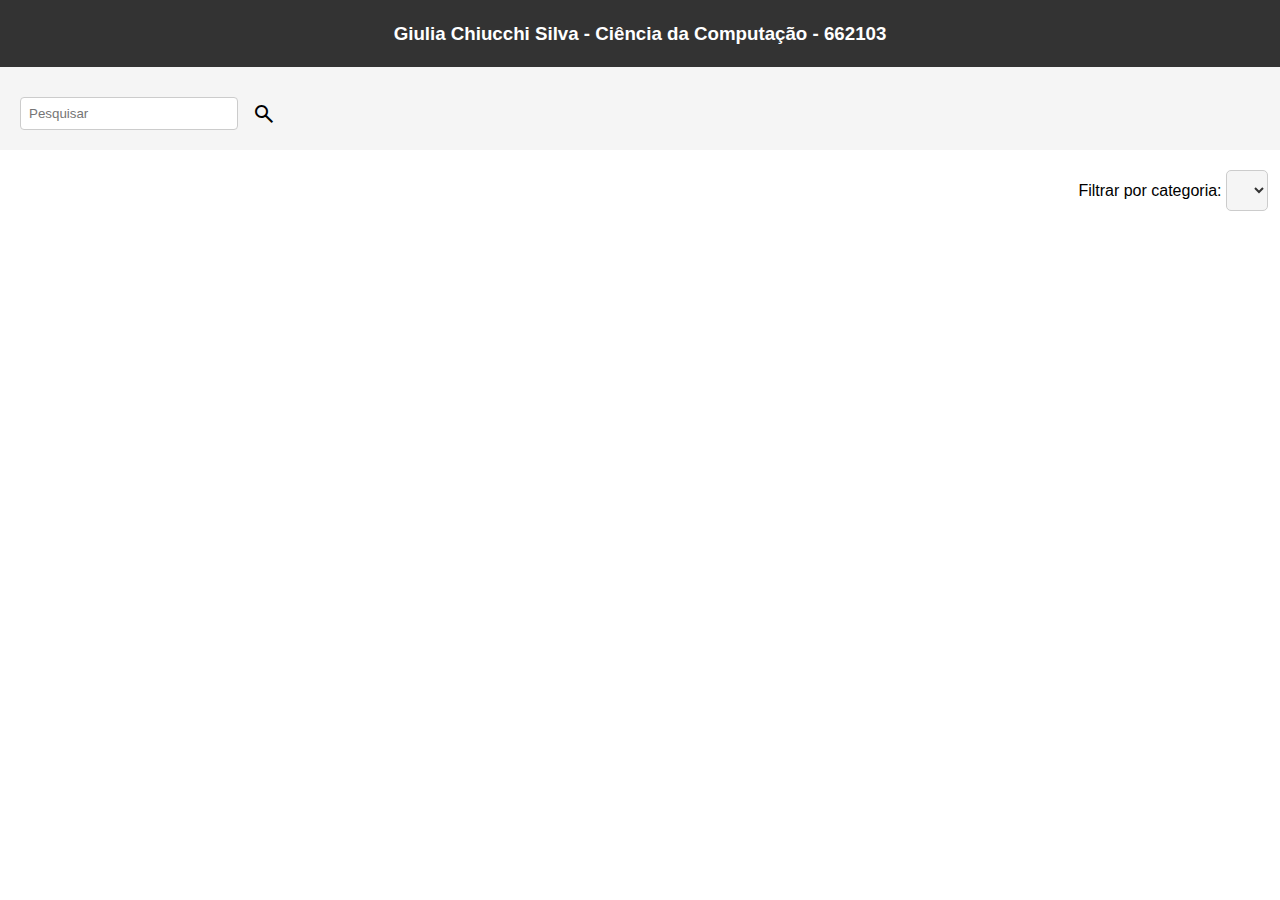
<file: index.html>
<!DOCTYPE html>
<html>
  <head>
    <title>E-commerce</title>
    <link rel="stylesheet" type="text/css" href="style.css" />
    <link
      rel="stylesheet"
      href="https://fonts.googleapis.com/css2?family=Material+Symbols+Outlined:opsz,wght,FILL,GRAD@48,400,0,0"
    />
    <link
      rel="stylesheet"
      href="https://cdnjs.cloudflare.com/ajax/libs/font-awesome/5.15.3/css/all.min.css"
    />
  </head>
  <body>
    <div class="author-header">
      <h3>Giulia Chiucchi Silva - Ciência da Computação - 662103</h3>
    </div>
    <header>
      <div class="search-box">
        <input
          class="search"
          id="search-input"
          type="text"
          placeholder="Pesquisar"
        />
        <button class="material-symbols-outlined" id="search-button">
          search
        </button>
      </div>
    </header>
    <div class="filter">
      <label for="categoria">Filtrar por categoria:</label>
      <select id="categorias"></select>
    </div>
    <div class="grid"></div>

    <script src="script.js"></script>
  </body>
</html>
</file>
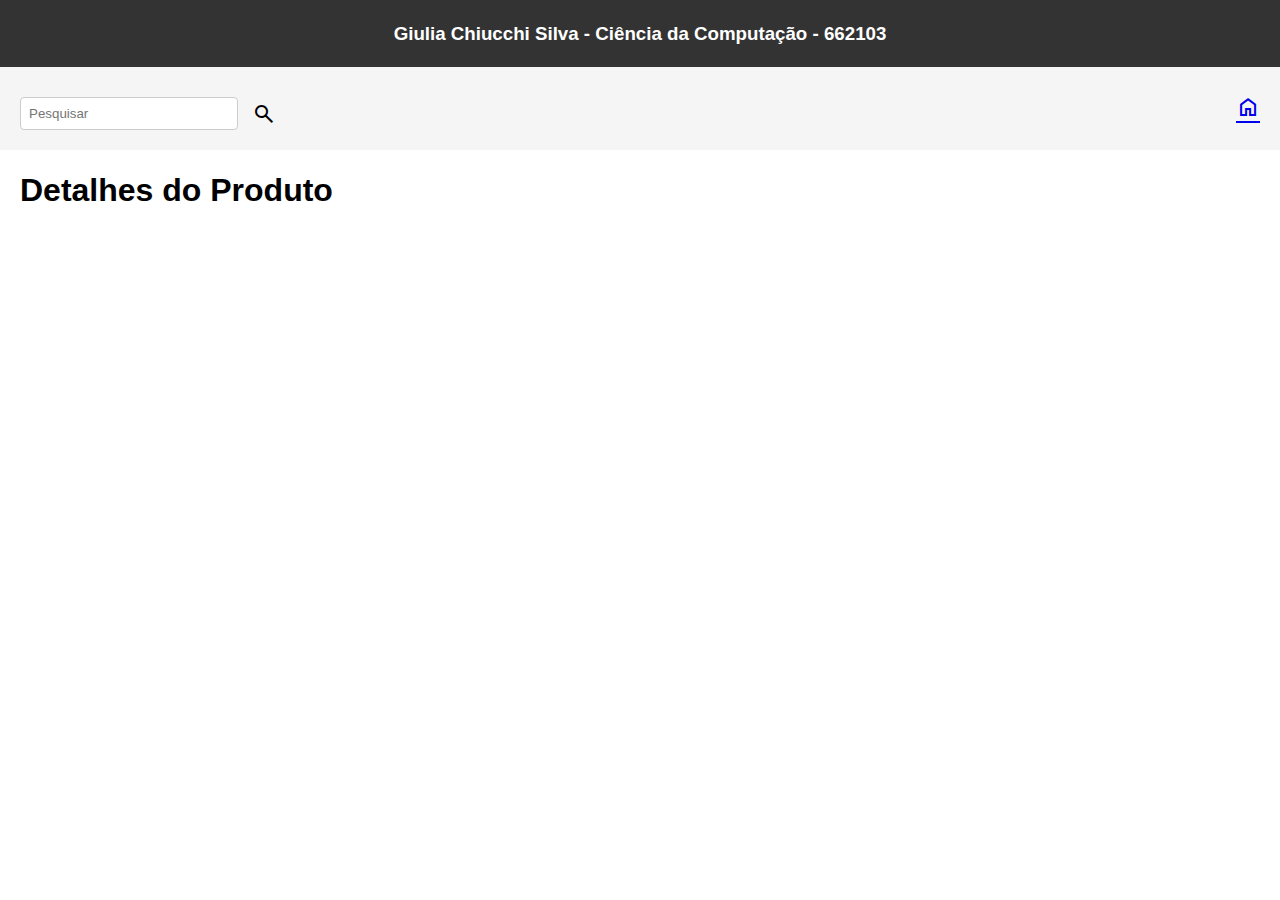
<file: details.html>
<!DOCTYPE html>
<html>
  <head>
    <title>Detalhes do Produto</title>
    <link rel="stylesheet" type="text/css" href="style.css" />
    <link
      rel="stylesheet"
      href="https://fonts.googleapis.com/css2?family=Material+Symbols+Outlined:opsz,wght,FILL,GRAD@48,400,0,0"
    />
    <link
      rel="stylesheet"
      href="https://cdnjs.cloudflare.com/ajax/libs/font-awesome/5.15.3/css/all.min.css"
    />
  </head>
  <body>
    <div class="author-header">
      <h3>Giulia Chiucchi Silva - Ciência da Computação - 662103</h3>
    </div>
    <header>
      <div class="search-box">
        <input class="search" type="text" placeholder="Pesquisar" />
        <button class="material-symbols-outlined">search</button>
      </div>
      <div class="home">
        <a class="material-symbols-outlined" href="./index.html"> home </a>
      </div>
    </header>
    <div class="details-container">
      <h1>Detalhes do Produto</h1>

      <div class="container"></div>
    </div>

    <script src="script-details.js"></script>
  </body>
</html>
</file>
<file: style.css>
body {
    font-family: Arial, sans-serif;
    margin: 0;
    padding: 0;
  }

  .author-header {
    background-color: #333;
    color: #fff;
    padding: 4px;
    text-align: center;
  }
  
  header {
    background-color: #f5f5f5;
    padding: 20px;
    margin-bottom: 20px;

    display: flex;
    justify-content: space-between;
    align-items: center;
  }
  
  .search-box {
    margin-top: 10px;
    display: flex;
    align-items: center;
    gap: 8px;
  }

  .search-box .home a {
    text-decoration: none;
    
  }
  
  .search {
    padding: 8px;
    border: 1px solid #ccc;
    border-radius: 4px;
    width: 200px;
  }

  .material-symbols-outlined {
    background-color: transparent;
    border: none;
    border-radius: 10%;
    transition: background-color ease-in-out 0.2s;
    cursor: pointer;
  }
  
  .material-symbols-outlined:hover {
    background-color: #ccc;
  }

  .grid {
    display: grid;
    grid-template-columns: repeat(auto-fit, minmax(200px, 1fr));
    grid-gap: 20px;
    justify-items: center;
    align-items: center;
    margin-left: 20px;
    margin-right: 20px;
  }
  
  .item {
    cursor: pointer;
    text-align: center;
    padding: 20px;
    background-color: #f1f1f1;
    border-radius: 10px;
    box-shadow: 0 2px 4px rgba(0, 0, 0, 0.1);
    transition: background-color ease-in-out 0.2s;
  }

  .item:hover {
    background-color: aliceblue;
  }
  
  .item img {
    width: 100%;
    max-height: 200px;
    object-fit: cover;
    border-radius: 8px;
  }
  
  .item p {
    margin-top: 10px;
    font-size: 16px;
    font-weight: bold;
  }
  
  .tag {
    display: inline-block;
    background-color: #eaeaea;
    color: #555555;
    font-size: 12px;
    padding: 4px 8px;
    border-radius: 4px;
    margin-top: 10px;
  }
  
  .item .tag {
    margin-right: 5px;
  }


  .classificacao {
    color: white;
    text-align: right;
    margin-bottom: 8px;
  }
  
  .classificacao i {
    font-size: 16px;
  }
  
  .classificacao i.filled {
    color: #ffcc00;
  }

  .detalhes {
    display: grid;
    grid-template-columns: 1fr 1fr;
    grid-gap: 20px;
  }

  @media screen and (max-width: 768px) {
    .detalhes {
      display: flex;
      flex-direction: column;
    }

    .grid {
      display: flex;
      flex-wrap: wrap;
      justify-content: center;
    }
  }

  .detalhes img {
    width: 100%;
    border-radius: 8px;
  }

  .info-container-heading {
    display: flex;
    justify-content: space-between;
    align-items: center;
  }

  .details-container {
    margin: 20px;
  }

  .filter {
    margin: 12px;
    text-align: end;
  }

  .filter select {
      padding: 10px;
      font-size: 16px;
      border: 1px solid #ccc;
      border-radius: 5px;
      background-color: #f5f5f5;
      color: #333;
  }
</file>
